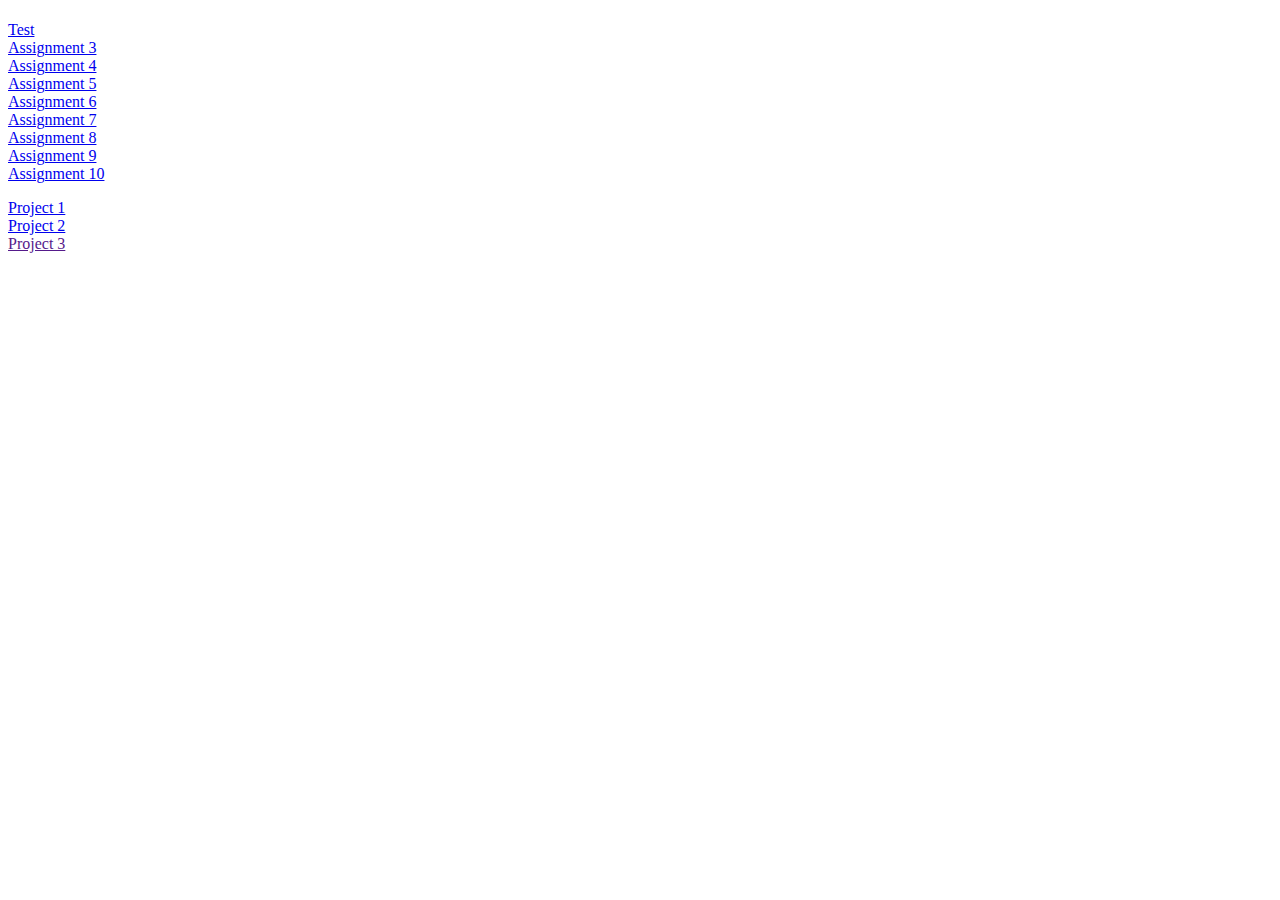
<file: index.html>
<!DOCTYPE html>
<html>
  <head>
    <title>My Web-Dev-HW Stuff</title>
  </head>

  <body>
    <!-- All of your body content goes between these two <body> tags. -->
    <h1></h1>

    <h2></h2>

    <p>
      <a href="./test/about.html">Test</a><br />
      <a href="./assignment-3/index.html">Assignment 3</a><br />
      <a href="./assignment-4/index.html">Assignment 4</a><br />
      <a href="./assignment-5/index.html">Assignment 5</a><br />
      <a href="./assignment-6/index.html">Assignment 6</a><br />
      <a href="./assignment-7/index.html">Assignment 7</a><br />
      <a href="./assignment-8/index.html">Assignment 8</a><br />
      <a href="./assignment-9/index.html">Assignment 9</a><br />
      <a href="./assignment-10/index.html">Assignment 10</a>
    </p>

    <p>
      <a href="./project-1/index.html">Project 1</a><br />
      <a href="./project-2/index.html">Project 2</a><br />
      <a href="">Project 3</a>
    </p>

  </body>
</html>
</file>
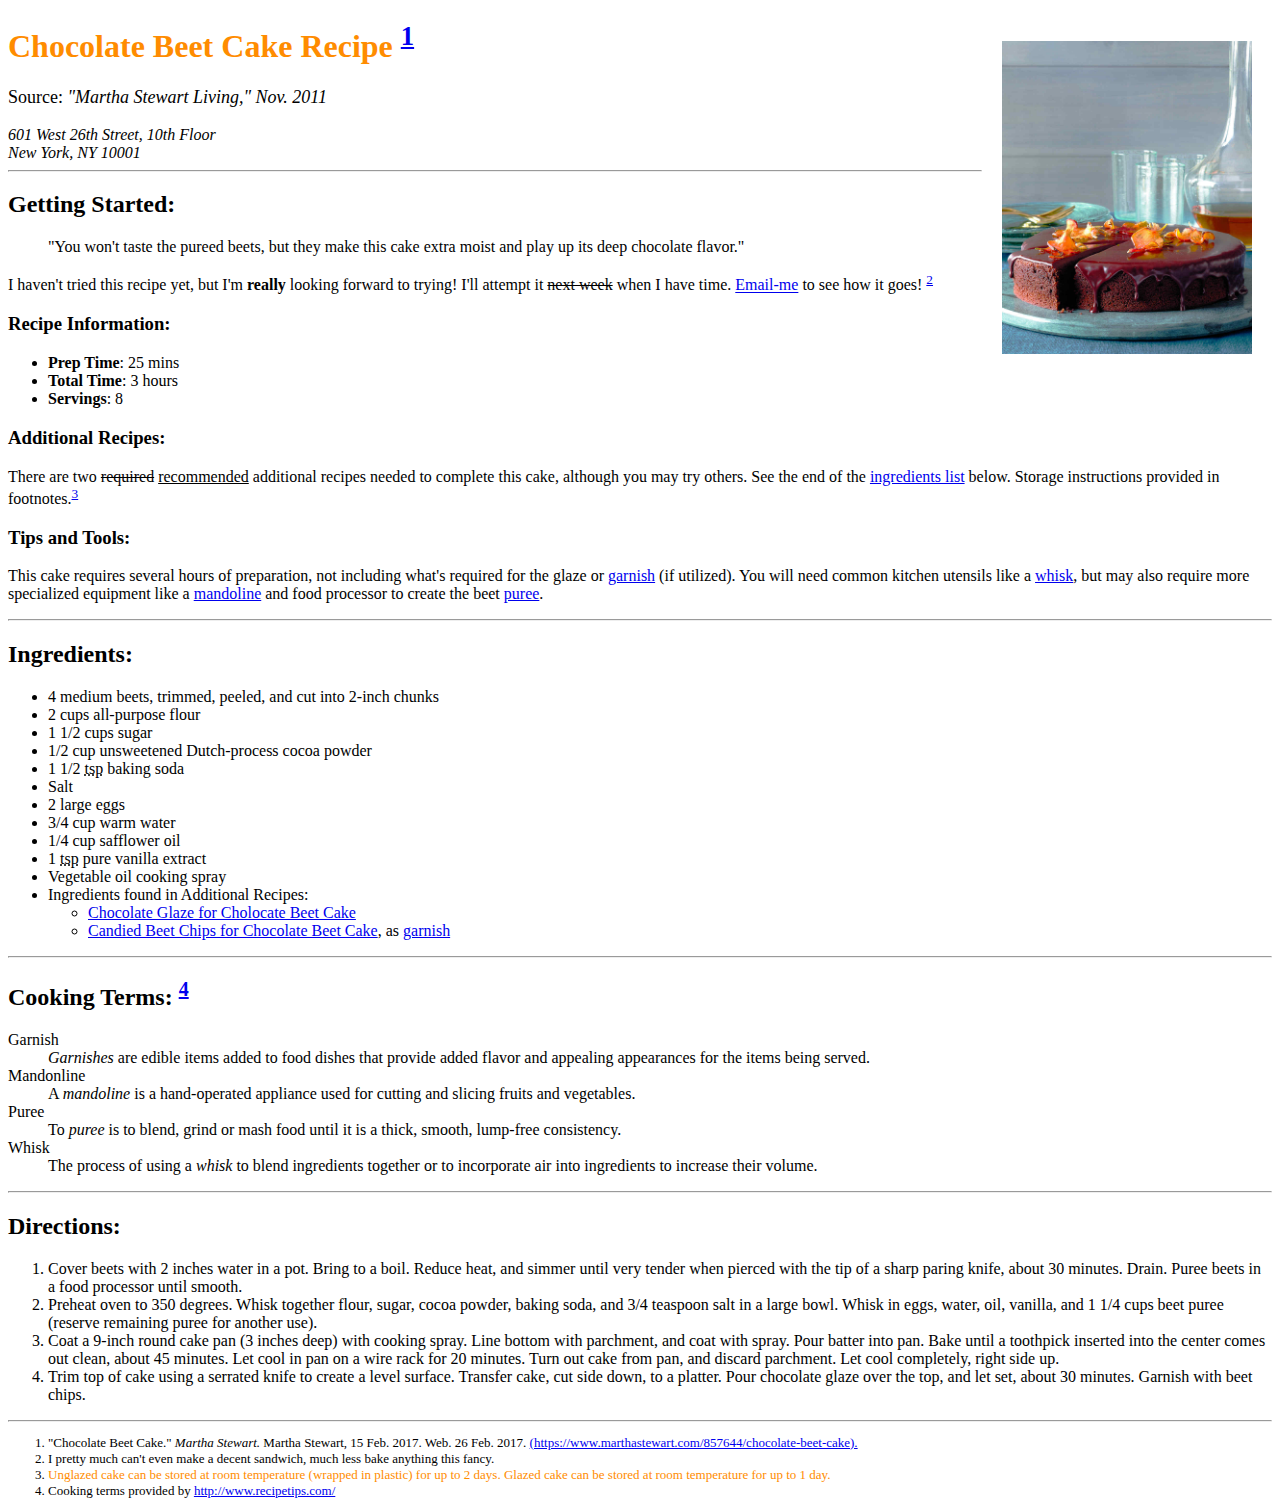
<file: assignment-3/index.html>
<!DOCTYPE html>
<html>
    <head>
      <!-- A3: Step 2 -->
      <meta charset="UTF-8">
      <title>Chocolate Beet Cake Recipe</title>
    </head>

    <body>
      <main>
        <!-- A3: Step 3 -->
        <img src="./images/beetcake.jpeg" alt="Chocolate beet cake, ready to serve." style="width: 250px; float: right; margin: 20px">

        <h1 style="color:DarkOrange">Chocolate Beet Cake Recipe <sup><a href="#footnotes1">1</a></sup></h1>

        <!-- A3: Step 4 -->
        <p style="font-size:large">
          Source:
          <cite>"Martha Stewart Living," Nov. 2011<cite/>
        </p>
          <address>
            601 West 26th Street, 10th Floor<br />
            New York, NY 10001
          </address>
        <hr />


        <h2>Getting Started:</h2>
        <!-- A3: Step 5 -->

        <blockquote>
          "You won't taste the pureed beets, but they make this cake extra moist and play up its deep chocolate flavor."
        </blockquote>

        <!-- A3: Step 6 -->
        <p>I haven't tried this recipe yet, but I'm <strong>really</strong> looking forward to trying! I'll attempt it <s>next week</s> when I have time. <a href="mailto:justine.evans@umontana.edu">Email-me</a> to see how it goes! <sup><a href="#footnotes2">2</a></sup></p>

        <h3>Recipe Information:</h3>
          <ul>
            <!-- A3: Step 7 -->
            <li><b>Prep Time</b>: 25 mins</li>
            <li><b>Total Time</b>: 3 hours</li>
            <li><b>Servings</b>: 8</li>
          </ul>

        <h3>Additional Recipes:</h3>
        <!-- A3: Step 8 -->
        <p>There are two <del>required</del> <ins>recommended</ins> additional recipes needed to complete this cake, although you may try others. See the end of the <a href="#ingredients">ingredients list</a> below. Storage instructions provided in footnotes.<sup><a href="#footnotes3">3</a></sup></p>

        <h3>Tips and Tools:</h3>
        <!-- A3: Step 12 -->
        <p>This cake requires several hours of preparation, not including what's required for the glaze or <a href="#dfn-garnish">garnish</a> (if utilized). You will need common kitchen utensils like a <a href="#dfn-whisk">whisk</a>, but may also require more specialized equipment like a <a href="#dfn-mandoline">mandoline</a> and food processor to create the beet <a href="#dfn-puree">puree</a>.</p>


        <hr />


        <h2 id="ingredients">Ingredients:</h2>
          <ul>
            <li>4 medium beets, trimmed, peeled, and cut into 2-inch chunks</li>
            <li>2 cups all-purpose flour</li>
            <li>1 1/2 cups sugar</li>
            <li>1/2 cup unsweetened Dutch-process cocoa powder</li>
            <li>1 1/2 <abbr title="teaspoon">tsp</abbr> baking soda</li>
            <li>Salt</li>
            <li> 2 large eggs</li>
            <li>3/4 cup warm water</li>
            <li>1/4 cup safflower oil</li>
            <li>1 <abbr title="teaspoon">tsp</abbr> pure vanilla extract</li>
            <li>Vegetable oil cooking spray</li>
            <li>Ingredients found in Additional Recipes:</li>
            <!-- A3: Step 9 -->
            <ul>
              <li><a href="./pages/beetcake-glaze.html" target="_blank">Chocolate Glaze for Cholocate Beet Cake</a></li>
              <li><a href="./pages/beetcake-garnish.html" target="_blank">Candied Beet Chips for Chocolate Beet Cake</a>, as <a href="#dfn-garnish">garnish</a></li>
            </ul>
          </ul>


        <hr />


        <h2>Cooking Terms: <sup><a href="#footnotes4">4</a></sup></h2>
          <dl>
            <!-- A3: Steps 10 and 11 -->
            <dt>Garnish</dt>
            <dd><dfn id="dfn-garnish">Garnishes</dfn> are edible items added to food dishes that provide added flavor and appealing appearances for the items being served.</dd>
            <dt>Mandonline</dt>
            <dd>A <dfn id="dfn-mandoline">mandoline</dfn> is a hand-operated appliance used for cutting and slicing fruits and vegetables.
            <dt>Puree</dt>
            <dd>To <dfn id="dfn-puree">puree</dfn> is to blend, grind or mash food until it is a thick, smooth, lump-free consistency.
            <dt>Whisk</dt>
            <dd>The process of using a <dfn id="dfn-whisk">whisk</dfn> to blend ingredients together or to incorporate air into ingredients to increase their volume.
          </dl>


        <hr />


        <h2>Directions:</h2>
        <!-- A3: Step 13 -->
          <ol>
            <li>Cover beets with 2 inches water in a pot. Bring to a boil. Reduce heat, and simmer until very tender when pierced with the tip of a sharp paring knife, about 30 minutes. Drain. Puree beets in a food processor until smooth.</li>
            <li>Preheat oven to 350 degrees. Whisk together flour, sugar, cocoa powder, baking soda, and 3/4 teaspoon salt in a large bowl. Whisk in eggs, water, oil, vanilla, and 1 1/4 cups beet puree (reserve remaining puree for another use).</li>
            <li>Coat a 9-inch round cake pan (3 inches deep) with cooking spray. Line bottom with parchment, and coat with spray. Pour batter into pan. Bake until a toothpick inserted into the center comes out clean, about 45 minutes. Let cool in pan on a wire rack for 20 minutes. Turn out cake from pan, and discard parchment. Let cool completely, right side up.</li>
            <li>Trim top of cake using a serrated knife to create a level surface. Transfer cake, cut side down, to a platter. Pour chocolate glaze over the top, and let set, about 30 minutes. Garnish with beet chips.</li>
          </ol>
        <hr />
      </main>

      <footer>
        <ol style="font-size:small">
          <!-- A3: Step 15 -->
          <li id="footnotes1">"Chocolate Beet Cake." <i>Martha Stewart.</i> Martha Stewart, 15 Feb. 2017. Web. 26 Feb. 2017. <a href="https://www.marthastewart.com/857644/chocolate-beet-cake" target=_blank>(https://www.marthastewart.com/857644/chocolate-beet-cake).</a></li>

          <li id="footnotes2">I pretty much can't even make a decent sandwich, much less bake anything this fancy.</li>

          <li id="footnotes3"><span style="color:DarkOrange">Unglazed cake can be stored at room temperature (wrapped in plastic) for up to 2 days. Glazed cake can be stored at room temperature for up to 1 day.</span></li>

          <li id="footnotes4">Cooking terms provided by <a href="http://www.recipetips.com/" target="_blank">http://www.recipetips.com/</a>
        </ol>
      </footer>
    </body>
</html>
</file>
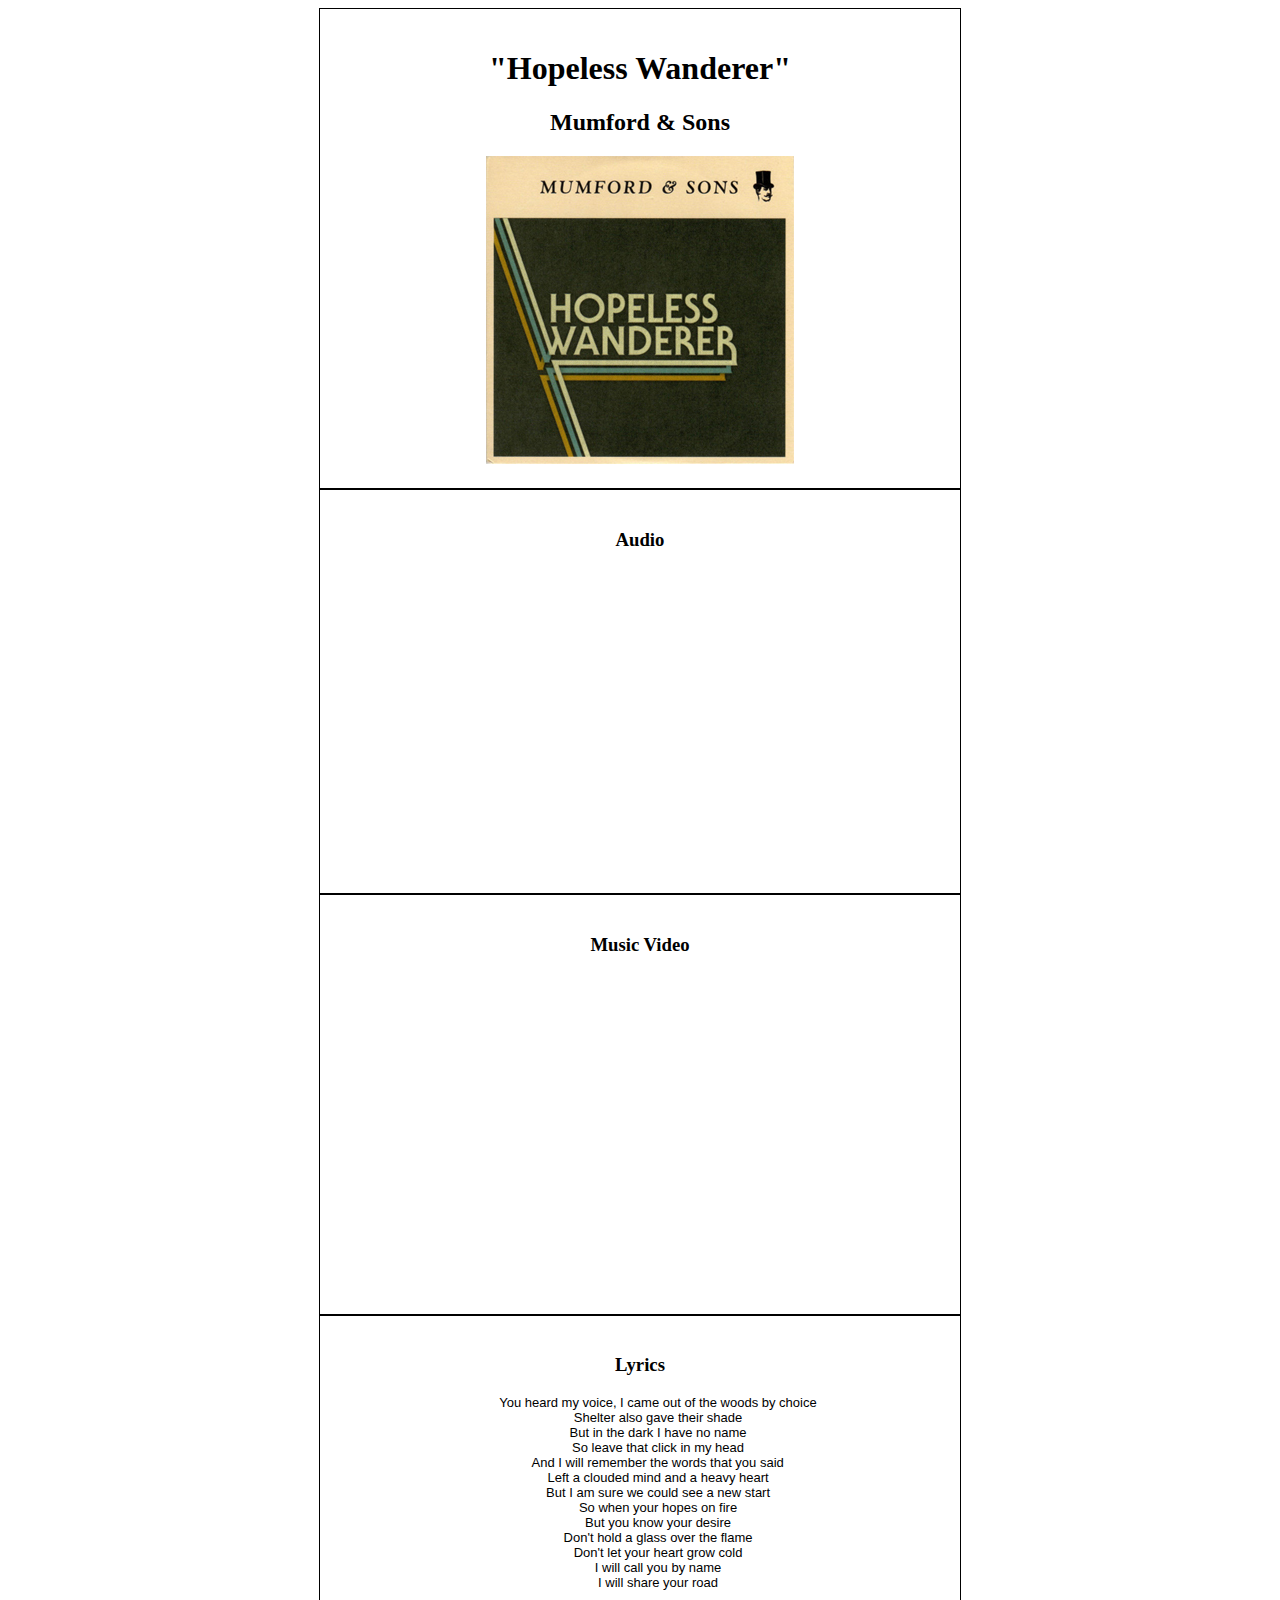
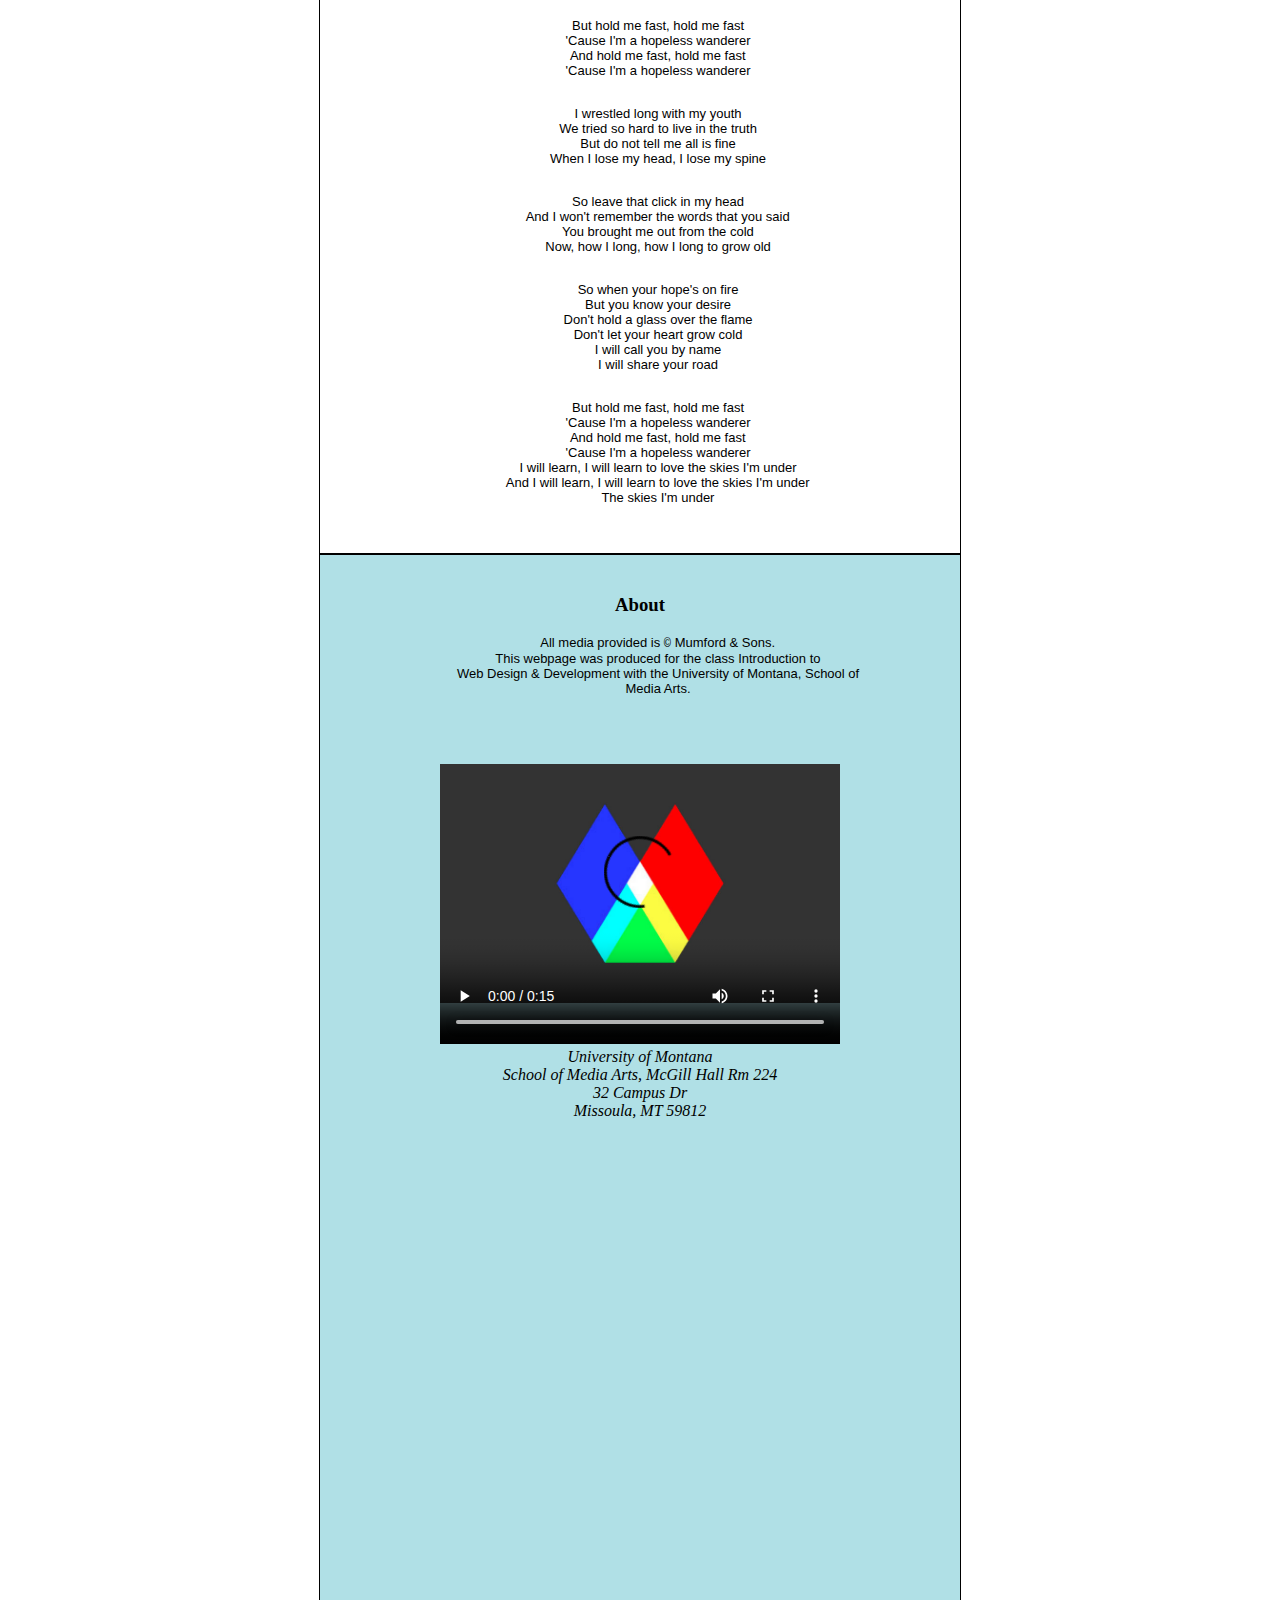
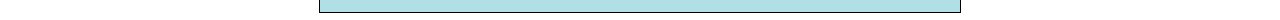
<file: assignment-5/index.html>
<!DOCTYPE html>
<html lang="us">
  <head>
    <meta charset="UTF-8">
    <meta name="description" content="Hopeless Wanderer">
    <meta name="author" content="Cameron Johnsen">
    <meta name="keywords" content="U of M, Web Development, Mumford & Sons, Hopeless Wanderer">
    <meta name="viewport" content="width=device-width, initial-scale=1.0">
    <style>
      body {
      text-align: center;
    }
    .container {
      width: 600px;
      margin: auto;
      padding: 20px;
      border: 1px solid black;
    }
    .lyrics p, pre {
      font-family: arial;
      font-size: small;
    }
    .contact {
      background-color: powderblue;
    }
    </style>
    <title>Mumford & Sons Assignment 5</title>
  </head>


  <body>
    <div id="album-cover" class="container">

      <h1>"Hopeless Wanderer"</h1>
      <h2>Mumford & Sons</h2>
      <img src="./images/Hopeless Wanderer.jpg">

    </div>

    <div id="audio" class="container">

      <h3>Audio</h3>
      <iframe width="100%" height="300" scrolling="no" frameborder="no" allow="autoplay" src="https://w.soundcloud.com/player/?url=https%3A//api.soundcloud.com/tracks/171183839&color=%23ff5500&auto_play=false&hide_related=false&show_comments=true&show_user=true&show_reposts=false&show_teaser=true&visual=true"></iframe>

    </div>

    <div id="music-video" class="container">

      <h3>Music Video</h3>
      <iframe width="560" height="315" src="https://www.youtube.com/embed/rId6PKlDXeU" frameborder="0" allow="autoplay; encrypted-media" allowfullscreen></iframe>

    </div>

    <div id="lyrics" class="container lyrics">

      <h3>Lyrics</h3>
        <pre>
          You heard my voice, I came out of the woods by choice
          Shelter also gave their shade
          But in the dark I have no name
          So leave that click in my head
          And I will remember the words that you said
          Left a clouded mind and a heavy heart
          But I am sure we could see a new start
          So when your hopes on fire
          But you know your desire
          Don't hold a glass over the flame
          Don't let your heart grow cold
          I will call you by name
          I will share your road
        </pre>

        <pre>
          But hold me fast, hold me fast
          'Cause I'm a hopeless wanderer
          And hold me fast, hold me fast
          'Cause I'm a hopeless wanderer
        </pre>

        <pre>
          I wrestled long with my youth
          We tried so hard to live in the truth
          But do not tell me all is fine
          When I lose my head, I lose my spine
        </pre>

        <pre>
          So leave that click in my head
          And I won't remember the words that you said
          You brought me out from the cold
          Now, how I long, how I long to grow old
        </pre>

        <pre>
          So when your hope's on fire
          But you know your desire
          Don't hold a glass over the flame
          Don't let your heart grow cold
          I will call you by name
          I will share your road
        </pre>

        <pre>
          But hold me fast, hold me fast
          'Cause I'm a hopeless wanderer
          And hold me fast, hold me fast
          'Cause I'm a hopeless wanderer
          I will learn, I will learn to love the skies I'm under
          And I will learn, I will learn to love the skies I'm under
          The skies I'm under
        </pre>

    </div>

    <div id="copyright" class="container contact">

      <h3>About</h3>
        <pre>
          All media provided is <code>&copy;</code> Mumford & Sons.
          This webpage was produced for the class Introduction to
          Web Design & Development with the University of Montana, School of
          Media Arts.
        </pre>

        <video poster="./images/mart-logo-poster.jpg" width="400" height="320" preload controls>
          <source src="./media/mart-logo-animated.mp4" type='video/mp4;codecs="avc1.42E01E, mp4a.40.2"' />
          <source src="./media/mart-logo-animated.webm" type='video/webm;codecs="vp8, vorbis"' />
        </video>

          <br />

        <address>
          University of Montana <br />
          School of Media Arts, McGill Hall Rm 224 <br />
          32 Campus Dr <br />
          Missoula, MT 59812 <br />
        </address>

          <br />

        <iframe src="https://www.google.com/maps/embed?pb=!1m18!1m12!1m3!1d2728.1679496500046!2d-113.98739678459097!3d46.86006717914225!2m3!1f0!2f0!3f0!3m2!1i1024!2i768!4f13.1!3m3!1m2!1s0x535dcc33f19815cb%3A0x9c296b8546ca9abf!2sUniversity+of+Montana!5e0!3m2!1sen!2sus!4v1520590004985" width="600" height="450" frameborder="0" style="border:0" allowfullscreen></iframe>

    </div>
  </body>
</html>
</file>
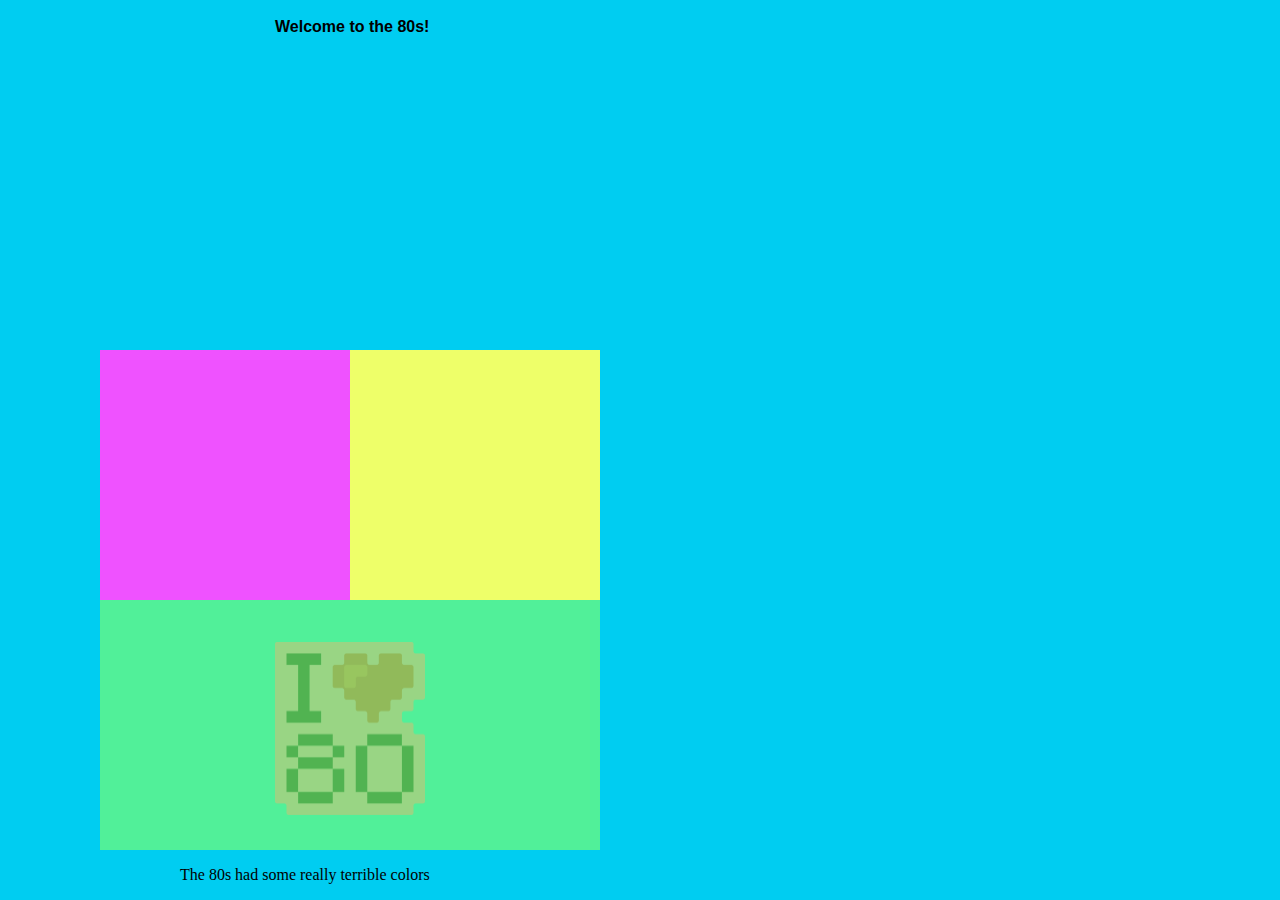
<file: assignment-6/index.html>
<!DOCTYPE html>
<html lang="en">
  <head>

    <title>The 1980s</title>
    <meta charset="UTF-8">
    <meta name="author" content="Cameron Johnsen">
    <link rel="stylesheet" type="text/css" href="./css/style.css">

  </head>

    <body>

      <header>Welcome to the 80s!</header>

      <div class="big-square">
        <div class="pink"></div>
          <img src="./images/1980s-love.png">
        <div class="yellow"></div>
        <div class="green"></div>
      </div>

      <p class="80s">The 80s had some really terrible colors</p>

    </body>

</html>
</file>
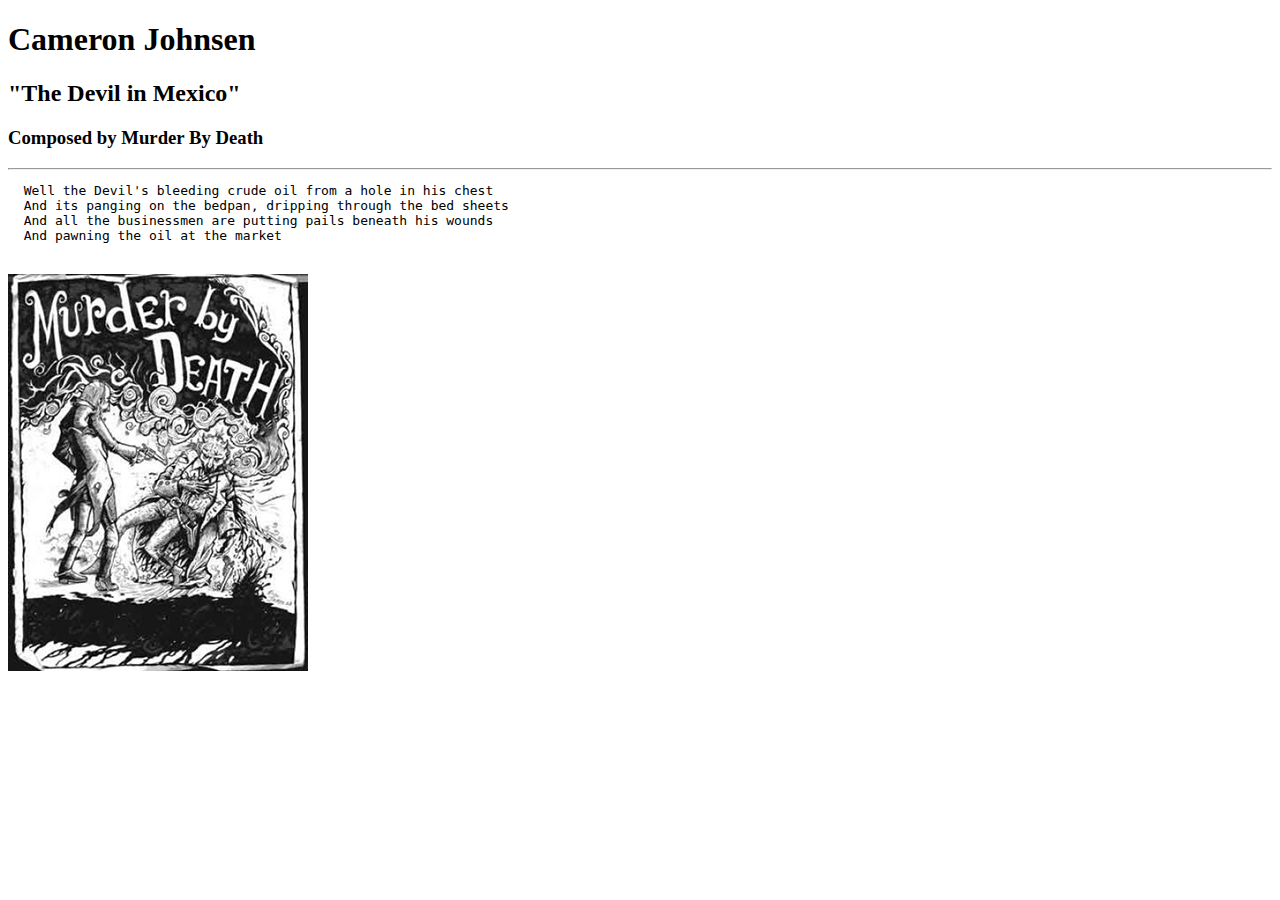
<file: project-1/index.html>
<!DOCTYPE html>
<html>
  <head>
    <title>My First Webpage.</title>
  </head>

  <body>
    <h1>Cameron Johnsen</h1>

  <h2>"The Devil in Mexico"</h2>

  <h3>Composed by Murder By Death</h3>

<hr/>

<pre>
  Well the Devil's bleeding crude oil from a hole in his chest
  And its panging on the bedpan, dripping through the bed sheets
  And all the businessmen are putting pails beneath his wounds
  And pawning the oil at the market
</pre>

<br/>

<img src="./images/MBD.png"/>

</body>
  </html>
</file>
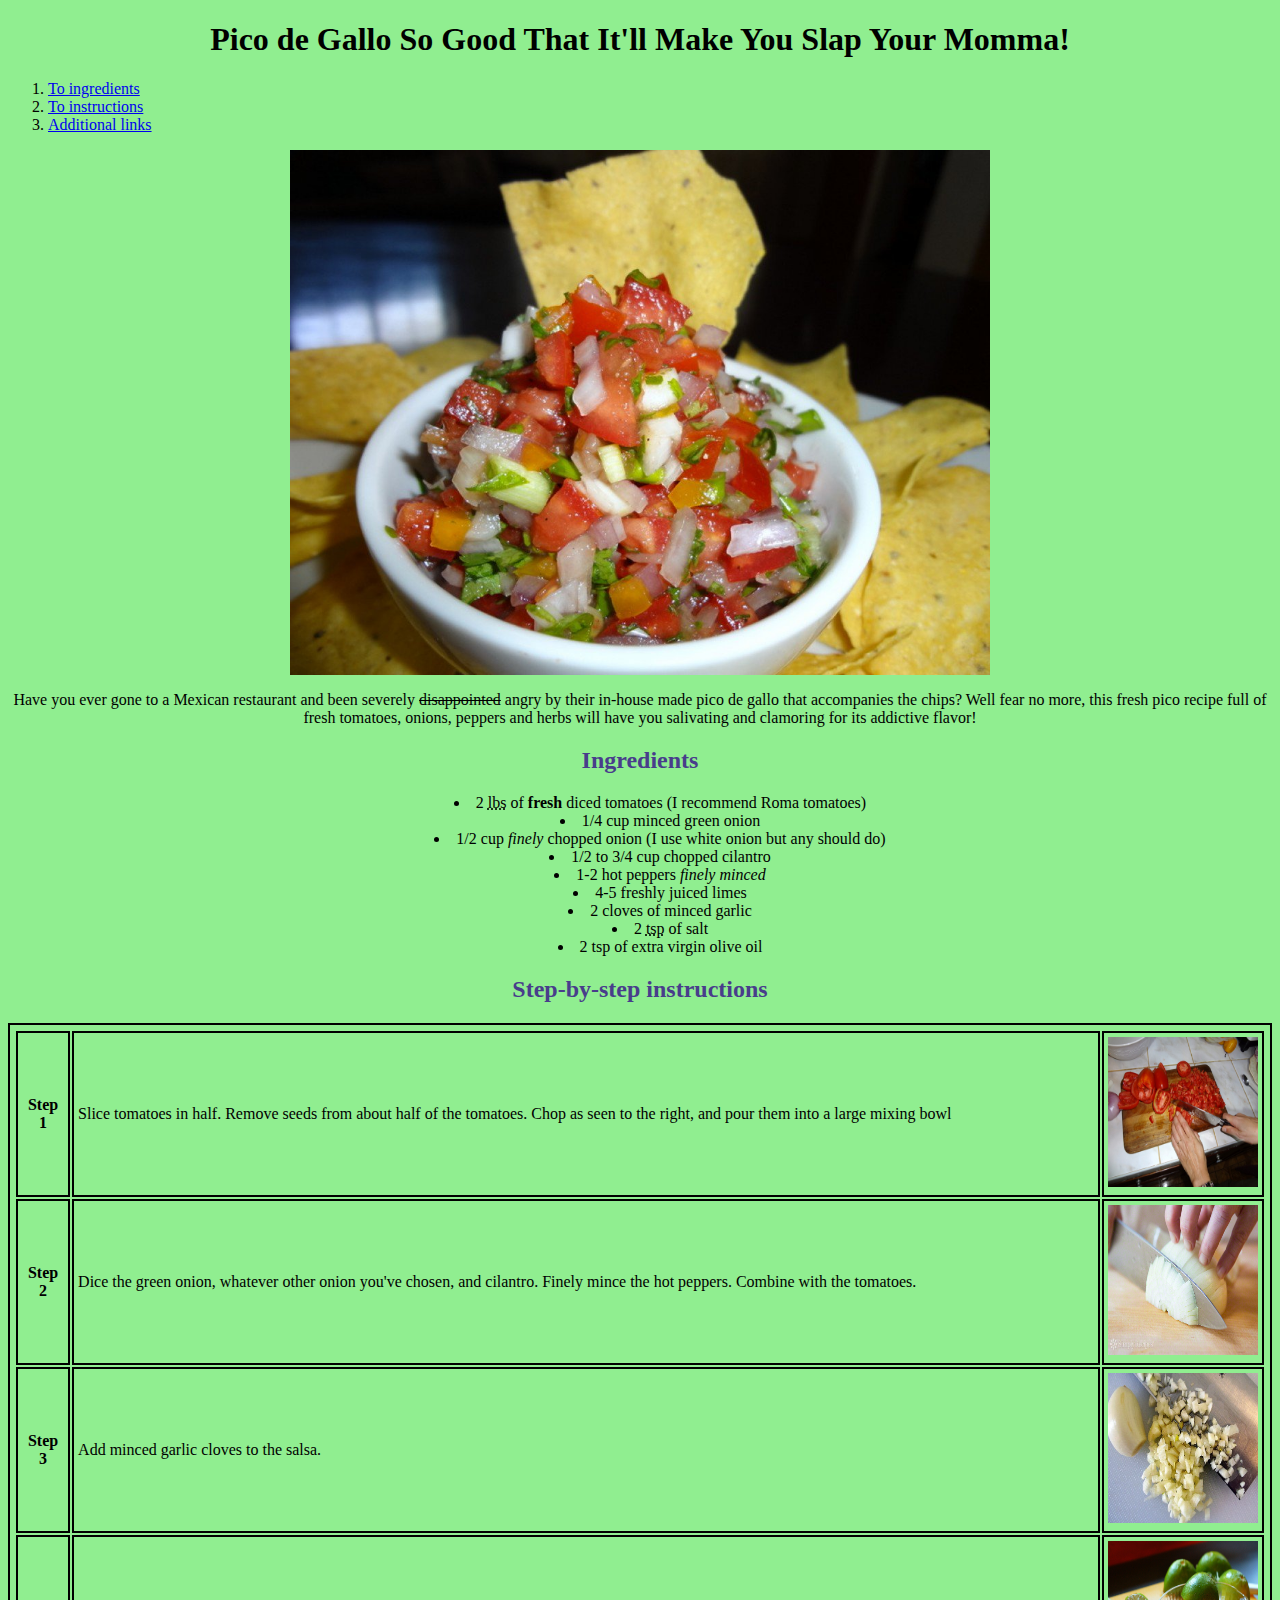
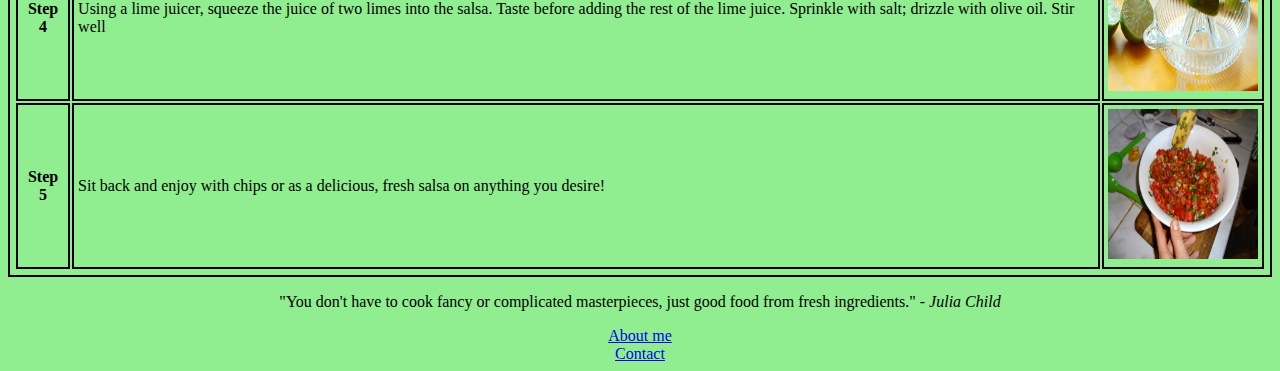
<file: project-2/index.html>
<!DOCTYPE html>
<html lang="en">
  <head>

    <title>The best homemade pico de gallo!</title>
    <meta charset="UTF-8">
    <meta name="description" content="How to make homemade pico de gallo">
    <meta name="author" content="Cameron Johnsen">
    <meta name="keywords" content="pico de gallo"
    <meta name="viewport" content="width=device-width, initial-scale=1.0">

    <style>
      body {
        background-color: lightgreen;
      }
      h1 {
        color: black;
        text-align: center;
      }
      h2 {
        color: darkslateblue;
        text-align: center;
      }
      p {
        text-align: center;
      }
      table, th, td {
      border: 2px solid black;
      padding: 4px;
      }
      table.center {
    margin-left:auto;
    margin-right:auto;
      }
    </style>

  </head>

  <body>

    <div id="header">
      <h1 class="page-title">Pico de Gallo So Good That It'll Make You Slap Your Momma!</h1>
      <ol>
        <li><a href="#ingredients">To ingredients</a></li>
        <li><a href="#instructions">To instructions</a></li>
        <li><a href="#links">Additional links</a></li>
      </ol>
      <img src="./images/pico.jpg" alt="pico de gallo with" title="pico de gallo with chips" width="700" style="margin:0px auto;display:block" />
        <p> Have you ever gone to a Mexican restaurant and been severely <s>disappointed</s> angry by their in-house made pico de gallo that accompanies the chips?  Well fear no more, this fresh pico recipe full of fresh tomatoes, onions, peppers and herbs will have you salivating and clamoring for its addictive flavor!</p>
    </div>

    <div id="ingredients">
      <h2>Ingredients</h2>
        <ul style="text-align:center; list-style-position:inside;">
          <li>2 <abbr title="pounds">lbs</abbr> of <strong>fresh</strong> diced tomatoes (I recommend Roma tomatoes)</li>
          <li>1/4 cup minced green onion</li>
          <li>1/2 cup <em>finely</em> chopped onion (I use white onion but any should do)</li>
          <li>1/2 to 3/4 cup chopped cilantro</li>
          <li>1-2 hot peppers <i>finely minced</i></li>
          <li>4-5 freshly juiced limes</li>
          <li>2 cloves of minced garlic</li>
          <li>2 <abbr title="teaspoon">tsp</abbr> of salt</li>
          <li>2 tsp of extra virgin olive oil</li>
        </ul>
     </div>

     <div id="instructions">
       <h2>Step-by-step instructions</h2>
        <table style="width:4000px height:600px" class="center">
          <tr>
            <th scope="row">Step 1</th>
              <td>Slice tomatoes in half. Remove seeds from about half of the tomatoes.
                Chop as seen to the right, and pour them into a large mixing bowl</td>
              <td><img src="./images/chopping tomatoes.jpg" alt="chopping tomatoes" title="chopped tomatoes" width="150" height="150" /></td>
          </tr>
          <tr>
            <th scope="row">Step 2</th>
              <td>Dice the green onion, whatever other onion you've chosen, and cilantro. Finely mince the hot peppers. Combine with the tomatoes.</td>
              <td><img src="./images/chopping.jpg" alt="chopping onions" title="chopped onions" width="150" height="150" /></td>
          </tr>
          <tr>
            <th scope="row">Step 3</th>
              <td>Add minced garlic cloves to the salsa.</td>
              <td><img src="./images/garlic.jpg" alt="minced garlic" title="minced garlic" width="150" height="150" /></td>
          </tr>
          <tr>
            <th scope="row">Step 4</th>
              <td>Using a lime juicer, squeeze the juice of two limes into the salsa. Taste before adding the rest of the lime juice. Sprinkle with salt; drizzle with olive oil. Stir well</td>
              <td><img src="./images/limes.jpg" alt="juiced limes" title="juiced limes" width="150" height="150" /></td>
          </tr>
          <tr>
            <th scope="row">Step 5</th>
              <td>Sit back and enjoy with chips or as a delicious, fresh salsa on anything you desire!</td>
              <td><img src="./images/final.jpg" alt="finsihed pico" title="finished pico" width="150" height="150" /></td>
          </tr>
        </table>
      </div>

      <div id="links">
        <center><blockquote>"You don't have to cook fancy or complicated masterpieces,
          just good food from fresh ingredients." - <i>Julia Child</i></blockquote></center>
      </div>

      <center><a href="./pages/about.html">About me</a></center>
      <center><a href="./pages/contact.html">Contact</a></center>

  </body>

</html>
</file>
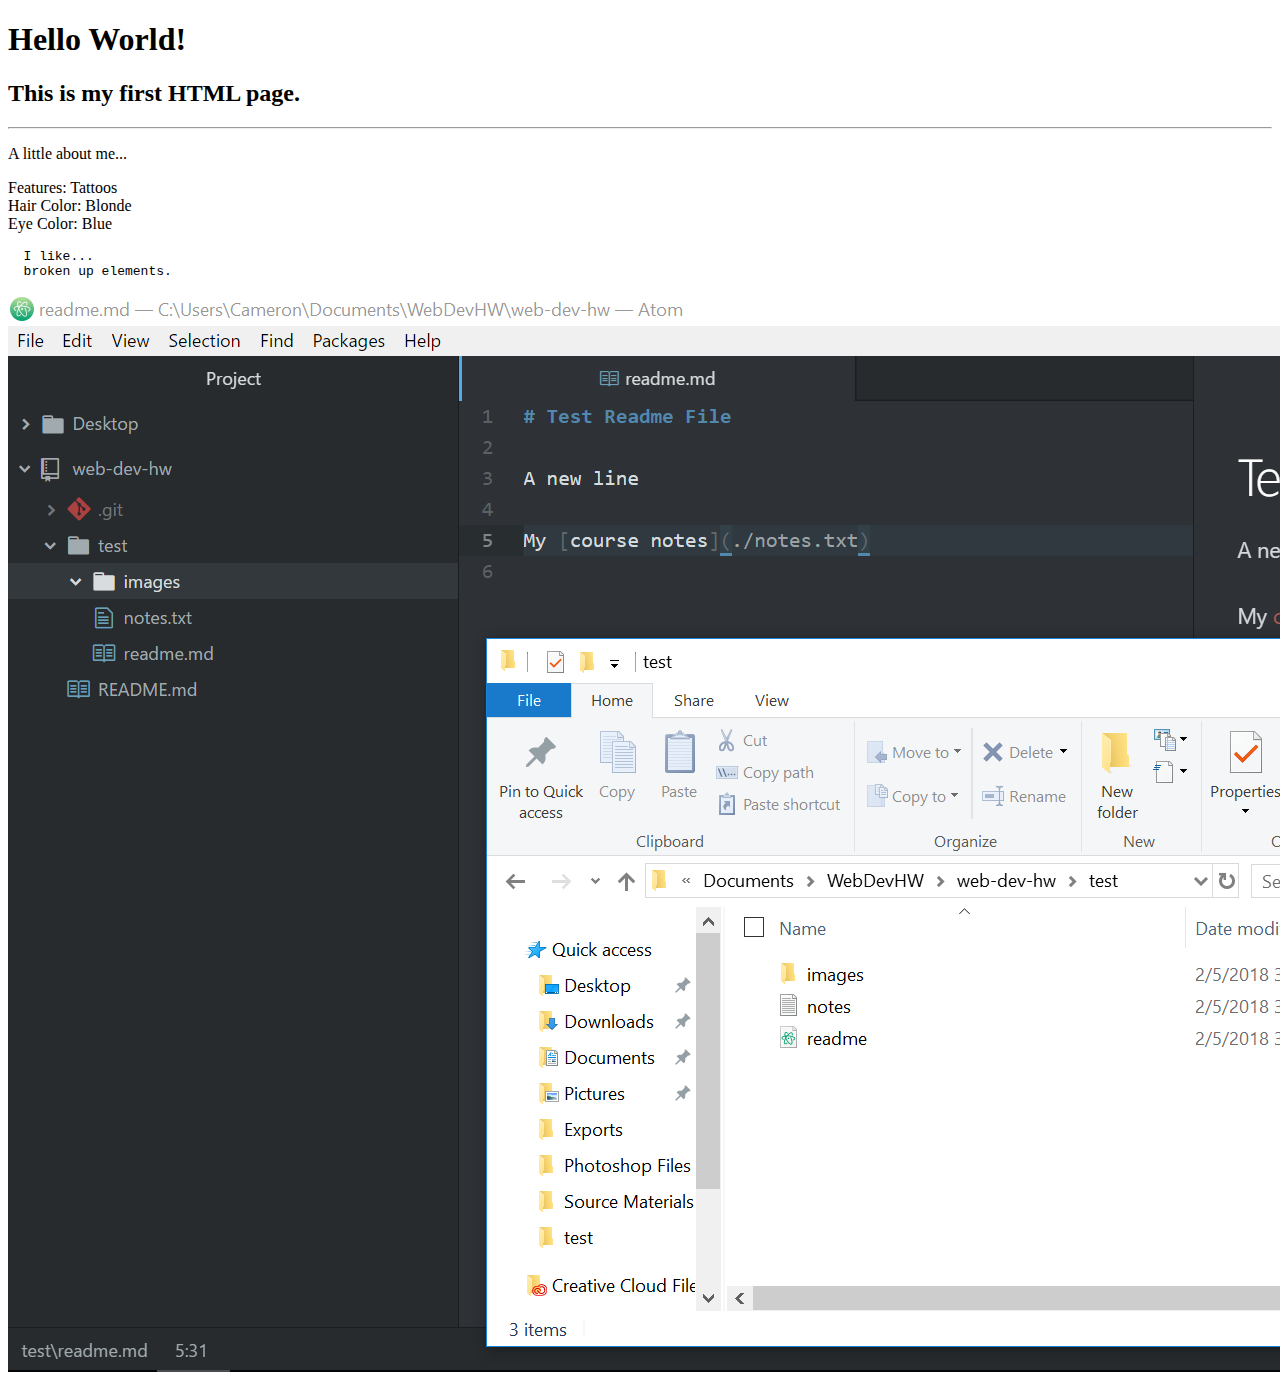
<file: test/about.html>
<!Doctype html>

<h1>Hello World!</h1>

<h2>This is my first HTML page.</h2>

<hr/>

<p>A little about me...</p>

<p>
  Features: Tattoos </br>
  Hair Color: Blonde </br>
  Eye Color: Blue </br>
</p>

<pre>
  I like...
  broken up elements.
</pre>

<img src="./images/screenshot.png">
</file>
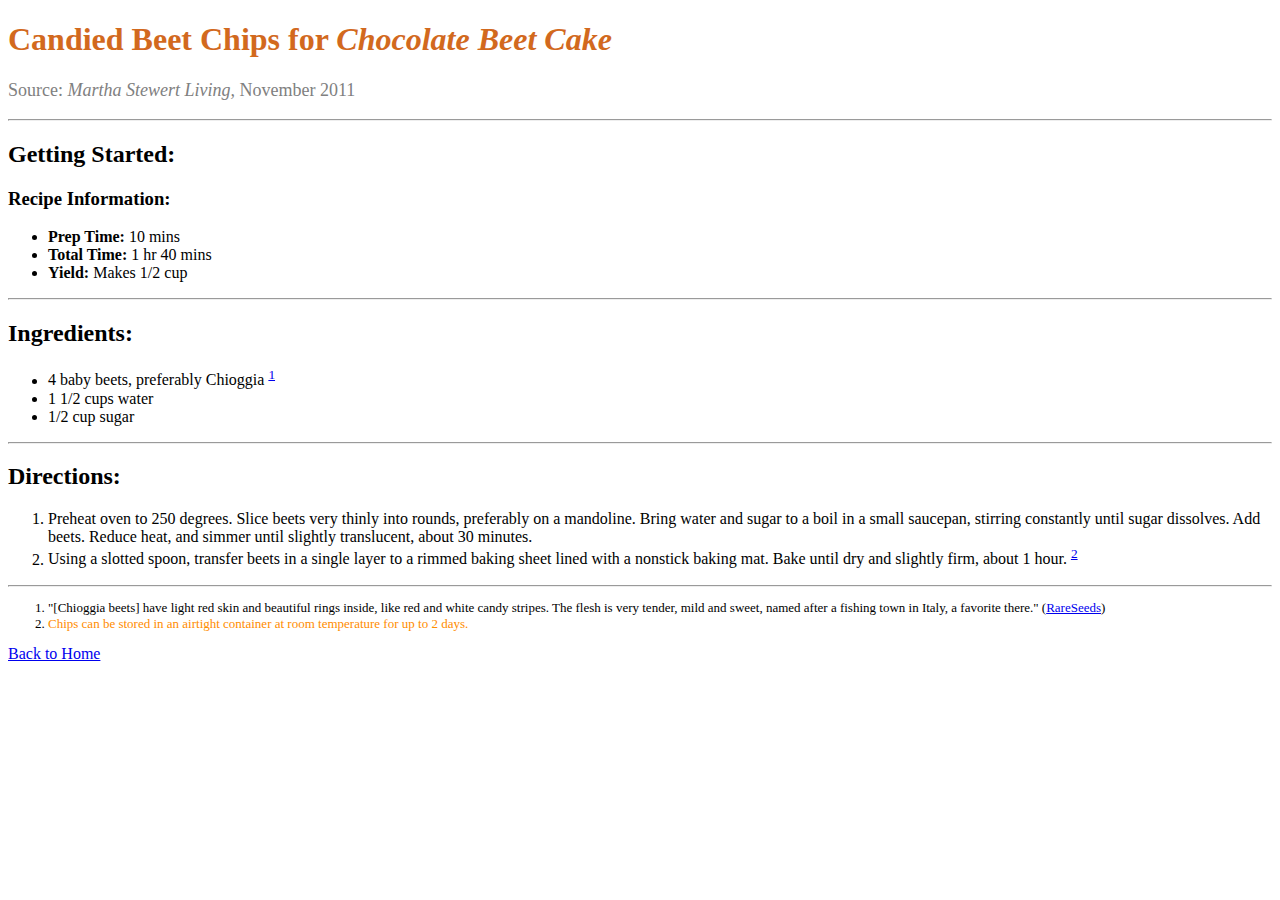
<file: assignment-3/pages/beetcake-garnish.html>
<!DOCTYPE html>
<html>
  <head>
    <!-- A3: Step 2 -->
    <meta charset="UTF-8">
    <title>Candied Beet Chips Recipe</title>
  </head>

  <body>
    <main>
      <h1 style="color:Chocolate">Candied Beet Chips for <i>Chocolate Beet Cake</i></h1>

      <p style="font-size:large; color:gray">Source: <cite>Martha Stewert Living,</cite> November 2011</p>

      <hr />

      <h2>Getting Started:</h2>

      <h3>Recipe Information:</h3>
        <ul>
          <li><b>Prep Time:</b> 10 mins</li>
          <li><b>Total Time:</b> 1 hr 40 mins</li>
          <li><b>Yield:</b> Makes 1/2 cup</li>
        </ul>

      <hr />

      <h2 id="ingredients">Ingredients:</h2>
        <ul>
          <li>4 baby beets, preferably Chioggia <sup><a href="footnotes1">1</a></sup></li>
          <li>1 1/2 cups water</li>
          <li>1/2 cup sugar</li>
        </ul>

      <hr />

      <h2>Directions:</h2>
        <ol>
          <li>Preheat oven to 250 degrees. Slice beets very thinly into rounds, preferably on a mandoline. Bring water and sugar to a boil in a small saucepan, stirring constantly until sugar dissolves. Add beets. Reduce heat, and simmer until slightly translucent, about 30 minutes.</li>
          <li>Using a slotted spoon, transfer beets in a single layer to a rimmed baking sheet lined with a nonstick baking mat. Bake until dry and slightly firm, about 1 hour. <sup><a href="#footnotes2">2</a></sup></li>
        </ol>

      <hr />
    </main>

    <footer>
      <ol style="font-size:small">
        <li id="footnotes1">"[Chioggia beets] have light red skin and beautiful rings inside, like red and white candy stripes. The flesh is very tender, mild and sweet, named after a fishing town in Italy, a favorite there." (<a href="http://www.rareseeds.com/chioggia-bassano-beet/" target="_blank">RareSeeds</a>)</li>
        <li id="footnotes2"><span style="color:DarkOrange">Chips can be stored in an airtight container at room temperature for up to 2 days.</span></li>
      </ol>

      <a href="../">Back to Home</a>
    </footer>
  </body>
</html>
</file>
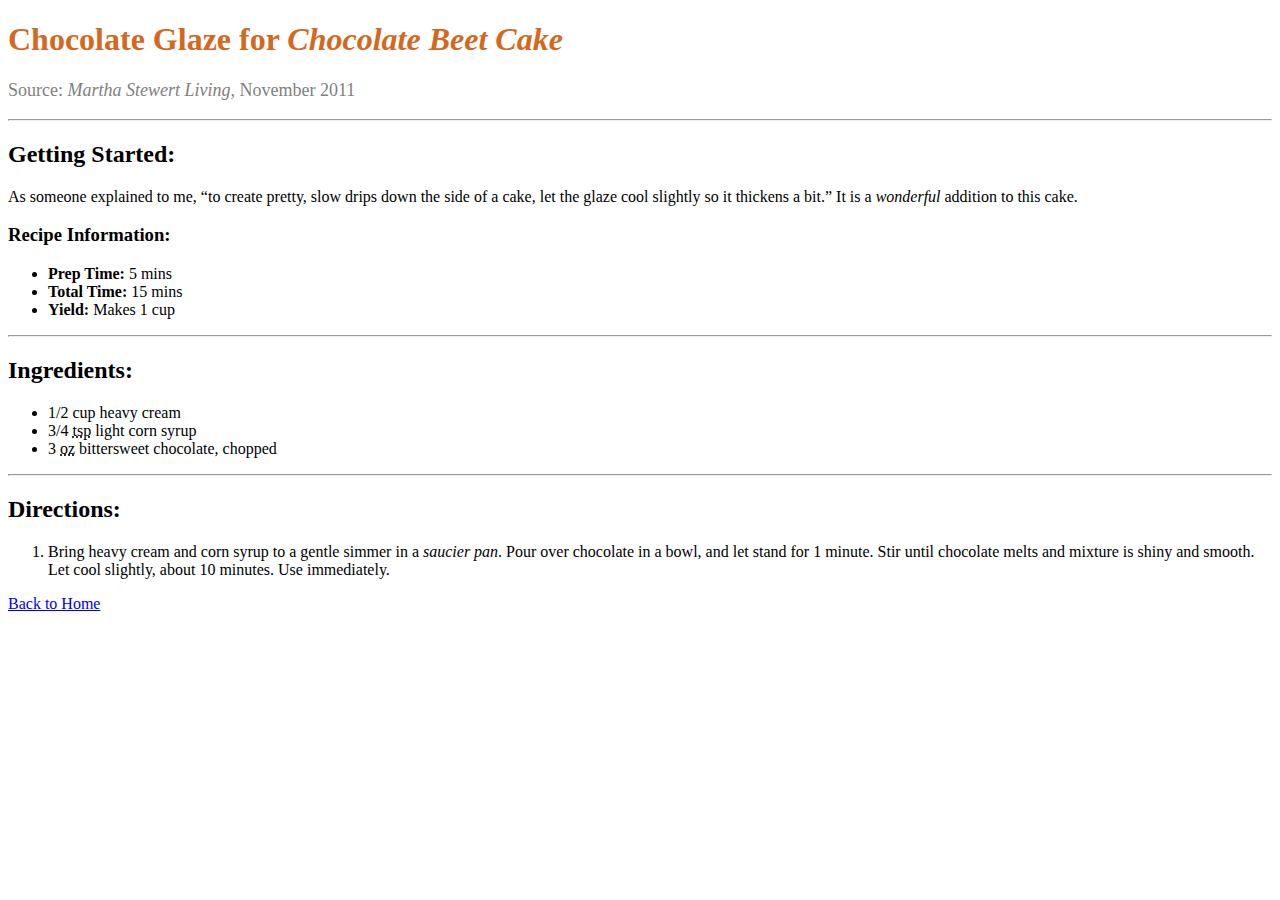
<file: assignment-3/pages/beetcake-glaze.html>
<!DOCTYPE html>
<html>
  <head>
    <!-- A3: Step 2 -->
    <meta charset="UTF-8">
    <title>Chocolate Glaze Recipe</title>
  </head>

  <body>
    <main>
      <h1 style="color:Chocolate">Chocolate Glaze for <i>Chocolate Beet Cake</i></h1>

      <p style="font-size:large; color:gray">Source: <cite>Martha Stewert Living,</cite> November 2011</p>

      <hr />

      <h2>Getting Started:</h2>

      <p>As someone explained to me, <q>to create pretty, slow drips down the side of a cake, let the glaze cool slightly so it thickens a bit.</q> It is a <em>wonderful</em> addition to this cake.</p>

      <h3>Recipe Information:</h3>
        <ul>
          <li><b>Prep Time:</b> 5 mins</li>
          <li><b>Total Time:</b> 15 mins</li>
          <li><b>Yield:</b> Makes 1 cup</li>
        </ul>

      <hr />

      <h2 id="ingredients">Ingredients:</h2>
        <ul>
          <li>1/2 cup heavy cream</li>
          <li>3/4 <abbr title="teaspoon">tsp</abbr> light corn syrup</li>
          <li>3 <abbr title="ounces">oz</abbr> bittersweet chocolate, chopped</li>
        </ul>

      <hr />

      <h2>Directions:</h2>
        <ol>
          <li>Bring heavy cream and corn syrup to a gentle simmer in a <dfn title="pan for preparations requiring repetitive motions such as stirring.">saucier pan</dfn>. Pour over chocolate in a bowl, and let stand for 1 minute. Stir until chocolate melts and mixture is shiny and smooth. Let cool slightly, about 10 minutes. Use immediately.</li>
        </ol>
    </main>

    <footer>
      <a href="../">Back to Home</a>
    </footer>
  </body>
</html>
</file>
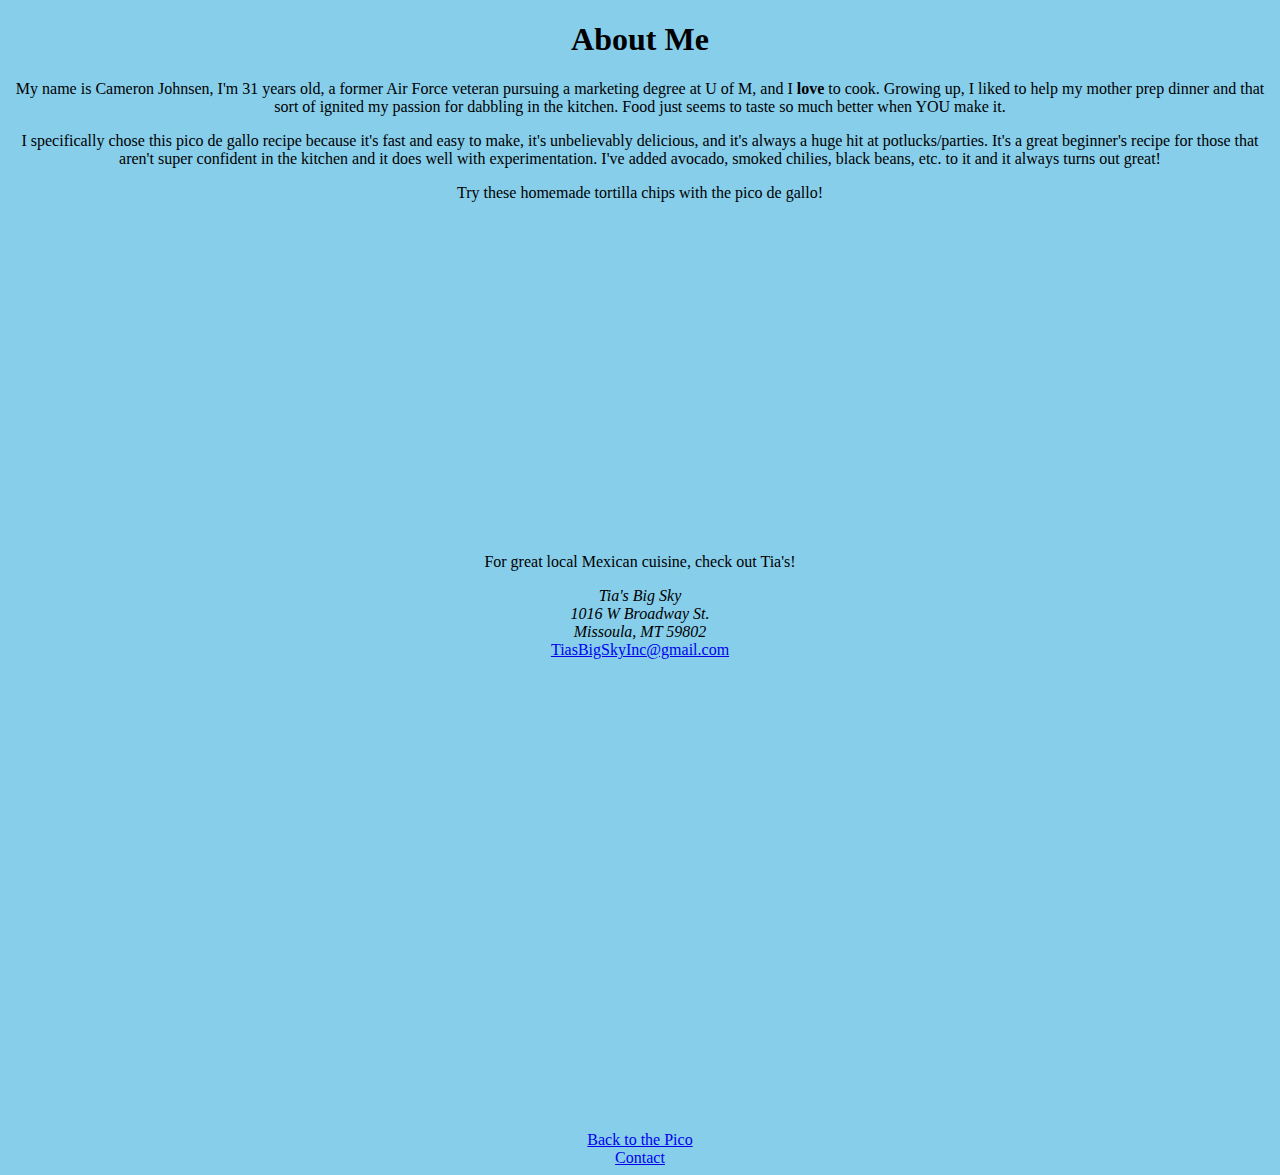
<file: project-2/pages/about.html>
<!DOCTYPE html>
<html lang="en">
  <head>

    <title>About Me</title>
    <meta charset="UTF-8">
    <meta name="description" content="About me">
    <meta name="author" content="Cameron Johnsen">
    <meta name="keywords" content="about me">
    <meta name="viewport" content="width=device-width, initial-scale=1.0">

    <style>
      body {
        background-color: skyblue;
      }
      h1 {
        color: black;
        text-align: center;
      }
      p {
        text-align: center;
      }
    </style>

    <body>

      <div id="about me">
        <h1>About Me</h1>
          <p>My name is Cameron Johnsen, I'm 31 years old, a former Air Force veteran pursuing a marketing degree at U of M, and I <strong>love</strong> to cook.  Growing up, I liked to help my mother prep dinner and that sort of ignited my passion for dabbling in the kitchen.  Food just seems to taste so much better when YOU make it.</p>
          <p>I specifically chose this pico de gallo recipe because it's fast and easy to make, it's unbelievably delicious, and it's always a huge hit at potlucks/parties.  It's a great beginner's recipe for those that aren't super confident in the kitchen and it does well with experimentation.  I've added avocado, smoked chilies, black beans, etc. to it and it always turns out great!</p>
      </div>

      <div id="embedded video" style="text-align: center;">
          <p>Try these homemade tortilla chips with the pico de gallo!</p>
          <iframe width="560" height="315" src="https://www.youtube.com/embed/J3ptpQRjIDA" frameborder="0" allow="autoplay; encrypted-media" allowfullscreen></iframe>
      </div>

      <div id="address" style="text-align: center">
          <p>For great local Mexican cuisine, check out Tia's!</p>
            <address>
              Tia's Big Sky <br />
              1016 W Broadway St. <br />
              Missoula, MT 59802
            </address>
            <a href="mailto:TiasBigSkyInc@gmail.com">TiasBigSkyInc@gmail.com</a>

              <br />

            <iframe src="https://www.google.com/maps/embed?pb=!1m18!1m12!1m3!1d2727.3304446065604!2d-114.01018188459028!3d46.87654737914308!2m3!1f0!2f0!3f0!3m2!1i1024!2i768!4f13.1!3m3!1m2!1s0x535dce7c24107921%3A0xe481facfaa9d65b!2zVGlh4oCZcyBCaWcgU2t5!5e0!3m2!1sen!2sus!4v1522104594357" width="600" height="450" frameborder="0" style="border:0" allowfullscreen></iframe>
      </div>

              <br />

      <div id="links">
        <center><a href="../">Back to the Pico</a></center>
        <center><a href="./contact.html">Contact</a></center>
      </div>

    </body>

  </head>
</html>
</file>
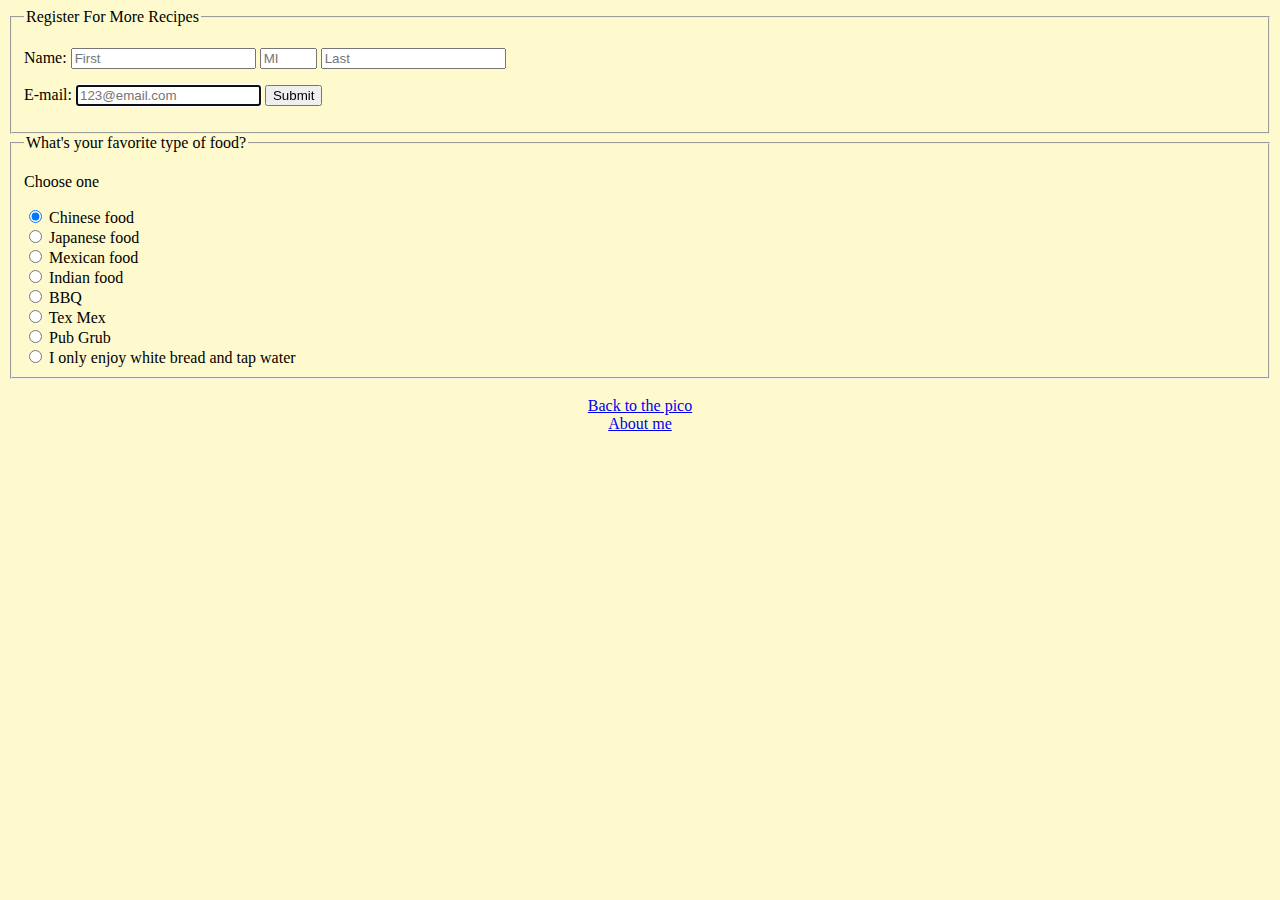
<file: project-2/pages/contact.html>
<!DOCTYPE html>
<html lang="en">
  <head>

    <title>Contact Me</title>
    <meta charset="UTF-8">
    <meta name="description" content="Contact Me">
    <meta name="author" content="Cameron Johnsen">
    <meta name="keywords" content="contact information">
    <meta name="viewport" content="width=device-width, initial-scale=1.0">

    <style>
      body {
        background-color: lemonchiffon;
      }
      h1 {
        color: black;
        text-align: center;
      }
    </style>

      <body>

        <div id="forms">
          <form action="http://www.example.com/register.php" method="get">
          <fieldset>
            <legend>Register For More Recipes</legend>
            <p>Name:
              <input type="text" name="name" id="name-first" placeholder="First" />
              <input type="text" name="name" id="name-middle" maxlength="4"  size="4" placeholder="MI" />
              <input type="text" name="name" id="name-last" placeholder="Last" />
            </p>

            <p>E-mail:
              <input type="email" name="email"  placeholder="123@email.com" autofocus />
              <input type="submit" value="Submit" />
            </p>
        </div>

        <div id="questionnarie">
          <fieldset>
            <legend>What's your favorite type of food?</legend>
              <p>Choose one</p>
              <input type="radio" name="food" value="chinese" checked /> Chinese food
              <br />
              <input type="radio" name="food" value="japanese" /> Japanese food
              <br />
              <input type="radio" name="food" value="mexican" /> Mexican food
              <br />
              <input type="radio" name="food" value="indian" /> Indian food
              <br />
              <input type="radio" name="food" value="bbq" /> BBQ
              <br />
              <input type="radio" name="food" value="tex mex" /> Tex Mex
              <br />
              <input type="radio" name="food" value="pub grub" /> Pub Grub
              <br />
              <input type="radio" name="food" value="plain" /> I only enjoy white bread and tap water
        </div>

              <br />

        <div id="links">
          <center><a href="../">Back to the pico</a></center>
          <center><a href="./about.html">About me</a></center>
        </div>

      </body>

  </head>
</html>
</file>
<file: assignment-6/css/style.css>
body {
  font-family: Arial;
  background-color: rgb(0, 205, 241);
}

.big-square {
  width: 600px;
  height: 600px;
  position: absolute;
  left: 100px;
  bottom: 50px;
}

/* I had no idea how to get the image to sit above the colored block. */

img {
  position: absolute;
  width: 150px;
  left: 175px;
  bottom: 35px;
}

.pink {
  background-color: rgb(239, 82, 255);
  width: 250px;
  height: 250px;
  position: absolute;
  margin: 0 auto;
  bottom: 250px;
}


.yellow {
  background-color: rgb(238, 255, 105);
  width: 250px;
  height: 250px;
  position: absolute;
  margin: 0 auto;
  left: 250px;
  bottom: 250px;
}

.green {
  background-color: rgba(116, 255, 115, 0.7);
  width: 500px;
  height: 250px;
  position: absolute;
  left: 0px;
  bottom: 0;
}

p {
  font-family: broadway !important;
  position: absolute;
  left: 180px;
  bottom: 0px;
}

header {
    font-weight: bold;
    position: absolute;
    left: 275px;
    margin-top: 10px;
  }
</file>
